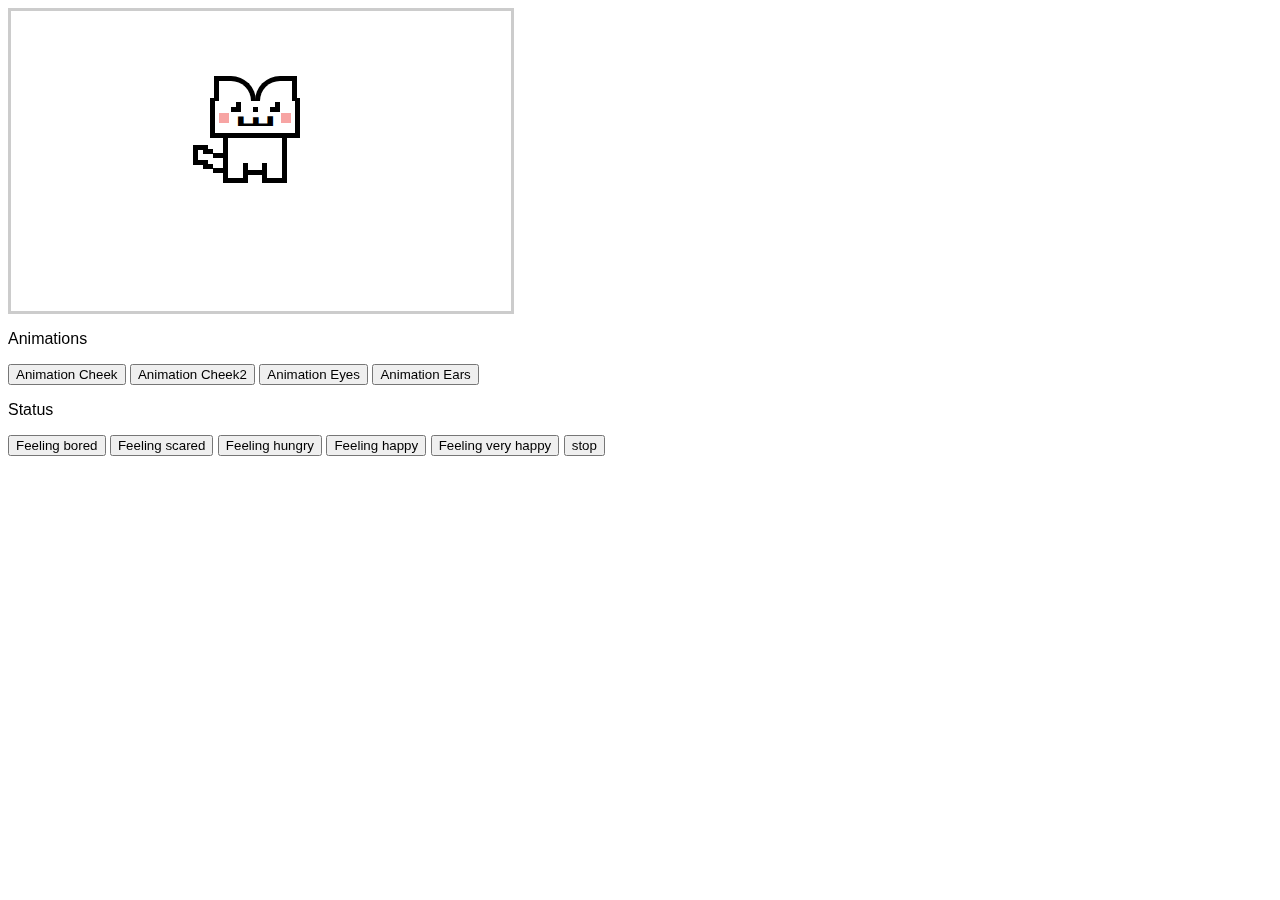
<file: Code/index.html>
<html>
	<head>
		<link type="text/css" rel="stylesheet" href="demo.css" />
		<link type="text/css" rel="stylesheet" href="animate.css" />	
	</head>
	<body>
		<div id="mainContainer">
				<div id="Cat">
					<div id="wholeHead">
						<div class="skin ear"></div>
						<div class="skin ear rightEar"></div>
						<div id="mainHead" class="skin">
							<div class="eye"></div>
							<div class="eye rightEye"></div>
							<div class="nose"></div>
							<div class="cheek"></div>
							<div class="cheek rightCheek"></div>
							<div class="mouth">E</div>
						</div>
					</div>
					<div id="toastBody">
						<!--<div>
							&nbsp;  &nbsp; &nbsp;.&nbsp;&nbsp;.&nbsp; &nbsp; &nbsp;..&nbsp;  &nbsp; &nbsp;.&nbsp;.&nbsp; &nbsp; &nbsp;&nbsp;&nbsp;&nbsp;..&nbsp;  &nbsp; &nbsp;.&nbsp;&nbsp;.
						</div>-->
					</div>
					<div id="wholeTail">
						<div class="tail skin"></div>
						<div class="tail middleTail skin"></div>
						<div class="tail backTail skin"></div>
					</div>
					<div id="paws">
						<div class="leftPaw">
						</div>
						<div class="middle"></div>
						<div class="rightPaw">
						</div>
					</div>
					
				</div>
				
		</div>

		<p>Animations</p>
		
		<input type="button" onclick="$('.cheek').addClass('animated flipInX')" value="Animation Cheek">
		<input type="button" onclick="$('.cheek').addClass('animated rotateIn')" value="Animation Cheek2">
		<input type="button" onclick="$('.eye').addClass('animated swing')" value="Animation Eyes">
		<input type="button" onclick="$('.ear').addClass('animated tada')" value="Animation Ears">

		<p>Status</p>
		<input type="button" onclick="$('.mouth').html('I')" value="Feeling bored">
		<input type="button" onclick="$('.mouth').html('D')" value="Feeling scared">
		<input type="button" onclick="$('.mouth').html('P')" value="Feeling hungry">
		<input type="button" onclick="$('.mouth').html('E')" value="Feeling happy">
		<input type="button" onclick="$('#wholeHead').addClass('veryHappy')" value="Feeling very happy">
		<input type="button" onclick="$('#wholeHead').removeClass('veryHappy')" value="stop">

		<script type="text/javascript" src="jquery-1.10.2.min.js"></script>
	</body>
</html>
</file>
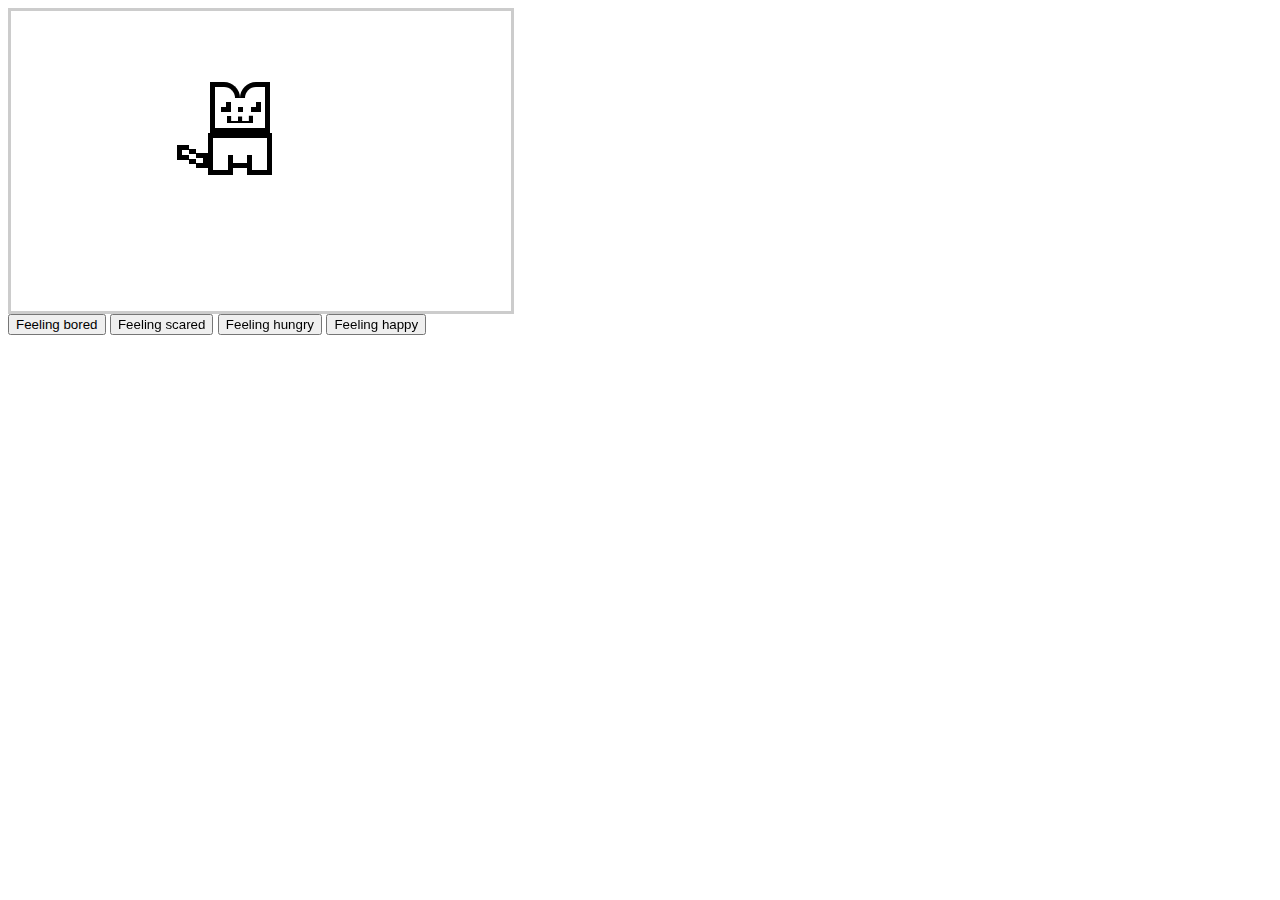
<file: Code/index2.html>
<html>
	<head>
		<link type="text/css" rel="stylesheet" href="demo2.css" />	
		<link type="text/css" rel="stylesheet" href="animate.css" />
	</head>
	<body>
	
			<div id="mainContainer">
				<div id="Cat">
					<div id="wholeHead">
						<div class="skin ear"></div>
						<div class="skin ear rightEar"></div>
						<div id="mainHead" class="skin">
							<div class="eye"></div>
							<div class="eye rightEye"></div>
							<div class="nose"></div>
							<div class="mouth">E</div>
						</div>
					</div>
					<div id="toastBody">
						
					</div>
					<div id="wholeTail">
						<div class="tail skin"></div>
						<div class="tail middleTail skin"></div>
						<div class="tail backTail skin"></div>
					</div>
					<div id="paws">
						<div class="leftPaw">
						</div>
						<div class="middle"></div>
						<div class="rightPaw">
						</div>
					</div>
				</div>
			</div>
			
		<input type="button" onclick="$('.mouth').html('I')" value="Feeling bored">
		<input type="button" onclick="$('.mouth').html('D')" value="Feeling scared">
		<input type="button" onclick="$('.mouth').html('P')" value="Feeling hungry">
		<input type="button" onclick="$('.mouth').html('E')" value="Feeling happy">

		<script type="text/javascript" src="jquery-1.10.2.min.js"></script>
	</body>
</html>
</file>
<file: Code/demo.css>
body {
    color: #fff;
    font-family: Arial;
}

a {
    text-decoration: none;
    color: #aaa;
}

p{
	color: #000;
}
/* -- body -- */

.skin {
    /*background-color: #a7a5aa;]*/
    border: 5px solid #000000;
}

@-moz-keyframes toastBody {
    0% { top: 0; }
    89.99% { top: 0; }
    90% { top: -5px; }
    99.99% { top: -5px; }
    100% { top: 0; }
}

@-webkit-keyframes toastBody {
    0% { top: 0; }
    89.99% { top: 0; }
    90% { top: -5px; }
    99.99% { top: -5px; }
    100% { top: 0; }
}

#toastBody {
    /*background-color: #a7a5aa;*/
	width: 50px;
	height: 25px;
	border: solid #000 5px;
	padding: 2px;
	position:absolute;
    z-index:19;
	left: 73px;
	top: 73;
	border-bottom: none;
    /*-moz-animation: toastBody 0.8s linear 0s infinite;
    -webkit-animation: toastBody 0.8s linear 0s infinite;*/
}

#toastBody > div {
	width:100px;
	height:70px;
	border-radius: 30px;
	background-color: #fc9dff;
	display:block;
	color: #da3eb9;
	font-size: 40px;
	line-height: 10px;
}

/* -- head -- */

@-moz-keyframes wholeHead {
    0% { top: -15px; left: 0;}
    24.99% { top: -15px; left: 0;}
    25% { top: -10px; left: 5px; }
    49.99% { top: -10px; left:5px; }
    50% { top: -5px; left: 0; }
    74.99% { top: -5px; left: 0; }
    75% { top: -10px; left: -5px; }
    99.99% { top: -10px; left: -5px;}
    100% { top: -15px; left: 0;}
}
 
@-webkit-keyframes wholeHead {
    0% { top: -12px; left: 0;}
    24.99% { top: -12px; left: 0;}
    25% { top: -7px; left: 5px; }
    49.99% { top: -7px; left:5px; }
    50% { top: -2px; left: 0; }
    74.99% { top: -2px; left: 0; }
    75% { top: -7px; left: -5px; }
    99.99% { top: -7px; left: -5px;}
    100% { top: -12px; left: 0;}
}

#wholeHead{
    position:absolute;
    top: -12px;
    
}

.veryHappy{
	-moz-animation: wholeHead 0.4s linear 0s infinite;
    -webkit-animation: wholeHead 0.4s linear 0s infinite;
}
#mainHead {
	width: 80px;
	height: 35px;
	background-color: white;
	position:absolute;
	z-index: 20;
	top: 50px;
	left: 60px;
	border-top: none;
}

.ear {
	width:  32px;
    height: 20px;
    position: absolute;
    z-index: 21;
    left: 64px;
    top: 28px;
    border-bottom: none;
    border-top-right-radius: 25px;
}

.rightEar {
    border-top-right-radius: 0;
    border-top-left-radius: 25px;
    left: 105px;
}

.eye {
    width: 5px;
    height:5px;
    background-color: #fff;
    position: absolute;
    top:4px;
    left: 16px;
    z-index: 22;
    border-right: 5px solid #000;
    border-bottom: 5px solid #000;
}

.rightEye {
    left: 55px;
}

.nose {
    width:5px;
    height: 5px;
    background-color:#000;
    position:absolute;
    top:9px;
    left: 38px;
}

.cheek {
    width: 10px;
    height: 10px;
    background-color: #f7a4a3;
    position: absolute;
    top: 15px;
    left: 4px;
}

.rightCheek {
    left: 66px;
}

.mouth {
    position: absolute;
    -moz-transform: scale(2, 0.7) rotate(-90deg);
    -webkit-transform: scale(2, 0.7) rotate(-90deg);
    font-family: Arial;
    font-size: 25px;
    font-weight: bold;
    top:9px;
    left:33px;
    color: #000;
}

/* -- tail -- */

@-moz-keyframes midTail {
    0% { top: 52px;}
    24.99% { top: 52px; }
    25% { top: 56px;}
    49.99% { top: 56px;}
    50% { top: 60px;}
    74.99% { top: 60px;}
    75% { top: 56px;}
    99.99% { top: 56px;}
    100% { top: 52px;}
}

@-webkit-keyframes midTail {
    0% { top: 52px;}
    24.99% { top: 52px; }
    25% { top: 56px;}
    49.99% { top: 56px;}
    50% { top: 60px;}
    74.99% { top: 60px;}
    75% { top: 56px;}
    99.99% { top: 56px;}
    100% { top: 52px;}
}

@-moz-keyframes backTail {
    0% { top: 48px;}
    12.49% { top: 48px; }
    12.50% { top: 52px;}
    24.99% { top: 52px;}
    25% { top: 56px;}
    37.49% { top: 56px;}
    37.5% { top: 60px; }
    49.99% { top: 60px; }
    50% { top: 64px; }
    62.49% { top: 64px; }
    62.5% { top: 60px; }
    74.99% { top: 60px; }
    75% { top: 56px;}
    87.49% { top: 56px;}
    87.5% { top: 52px;}
    99.99% { top: 52px;}
    100% { top: 48px;}
}

@-webkit-keyframes backTail {
    0% { top: 48px;}
    12.49% { top: 48px; }
    12.50% { top: 52px;}
    24.99% { top: 52px;}
    25% { top: 56px;}
    37.49% { top: 56px;}
    37.5% { top: 60px; }
    49.99% { top: 60px; }
    50% { top: 64px; }
    62.49% { top: 64px; }
    62.5% { top: 60px; }
    74.99% { top: 60px; }
    75% { top: 56px;}
    87.49% { top: 56px;}
    87.5% { top: 52px;}
    99.99% { top: 52px;}
    100% { top: 48px;}
}

#wholeTail {
    position:absolute;
	top: 37;
	left: 78;
}

.tail {
    width: 10px;
    height: 10px;
    position: absolute;
    left: -15px;
    top: 56px;
    z-index: 18;	
	border-left: none;
}

.middleTail {
    left: -25px;
    z-index:19;
    border-right: none;
	border-left: none;
    top: 52px;
    -moz-animation: midTail 0.8s linear 0s infinite;
    -webkit-animation: midTail 0.8s linear 0s infinite;
}

.backTail {
    left: -35px;
    z-index:19;
    border-right: none;
	border-left: solid 5px #000;
    top: 48px;
    -moz-animation: backTail 0.8s linear 0s infinite;
    -webkit-animation: backTail 0.8s linear 0s infinite;
}

/* -- legs -- */
@-moz-keyframes letsDanceBeeAch {
    0% { top: 0px; left: 0;}
    24.99% { top: 0px; left: 0;}
    25% { top: 5px; left: 5px; }
    49.99% { top: 5px; left:5px; }
    50% { top: 10px; left: 0; }
    74.99% { top: 10px; left: 0; }
    75% { top: 5px; left: -5px; }
    99.99% { top: 5px; left: -5px;}
    100% { top: 0px; left: 0;}
}

@-webkit-keyframes letsDanceBeeAch {
    0% { top: 0px; left: 0;}
    24.99% { top: 0px; left: 0;}
    25% { top: 5px; left: 5px; }
    49.99% { top: 5px; left:5px; }
    50% { top: 10px; left: 0; }
    74.99% { top: 10px; left: 0; }
    75% { top: 5px; left: -5px; }
    99.99% { top: 5px; left: -5px;}
    100% { top: 0px; left: 0;}
}

#allYourLegAreBelongToUs {
    position: absolute;
    top: 10px;
    /*-moz-animation: letsDanceBeeAch 0.2s linear 0s infinite;
    -webkit-animation: letsDanceBeeAch 0.2s linear 0s infinite;*/
}
.leg {
    width:10px;
    height:20px;
    position:absolute;
    z-index: 18;
    top: 64px;
    left:5px;
}

.back {
    -moz-transform: rotate(40deg);
    -webkit-transform: rotate(40deg);
}

.leftBack {
    left: 35px;
}

.front {
    -moz-transform: rotate(-40deg);
    -webkit-transform: rotate(-40deg);
    left:100px;
}

.leftFront {
    left: 70px;
}

.leftPaw, .rightPaw{
	/*background-color: #a7a5aa;*/
	border: solid #000 5px;
	width: 15px;
	height: 15px;
	position: absolute;
	z-index: 100;
	top: 103;
	border-top: none;
}

.leftPaw{
	left: 73;
}
.rightPaw{
	left: 112;
}
.middle{
	background: #000;
	width: 20px;
	height: 5px;
	position: absolute;
	top: 110;
	left: 94;
	z-index: 101;
}

#Cat {
    position:absolute;
    left:150px;
    top: 60px;
}

#mainContainer {
    /*position:absolute;*/
    width:500px;
    height:300px;
    border: solid #ccc 3px;
    overflow:hidden;

}

#description {
    position: absolute;
    top: 370px;
}
</file>
<file: Code/demo2.css>
body {
    color: #fff;
    font-family: Arial;
}

a {
    text-decoration: none;
    color: #aaa;
}
/* -- body -- */

.skin {
    /*background-color: #a7a5aa;]*/
    border: 5px solid #000000;
}

@-moz-keyframes toastBody {
    0% { top: 0; }
    89.99% { top: 0; }
    90% { top: -5px; }
    99.99% { top: -5px; }
    100% { top: 0; }
}

@-webkit-keyframes toastBody {
    0% { top: 0; }
    89.99% { top: 0; }
    90% { top: -5px; }
    99.99% { top: -5px; }
    100% { top: 0; }
}

#toastBody {
    /*background-color: #a7a5aa;*/
	width: 50px;
	height: 15px;
	border: solid #000 5px;
	padding: 2px;
	position:absolute;
    z-index:19;
	left: 58px;
	top: 73;
	border-bottom: none;
    /*-moz-animation: toastBody 0.8s linear 0s infinite;
    -webkit-animation: toastBody 0.8s linear 0s infinite;*/
}

#toastBody > div {
	width:100px;
	height:70px;
	border-radius: 30px;
	background-color: #fc9dff;
	display:block;
	color: #da3eb9;
	font-size: 40px;
	line-height: 10px;
}

/* -- head -- */

@-moz-keyframes wholeHead {
    0% { top: -15px; left: 0;}
    24.99% { top: -15px; left: 0;}
    25% { top: -10px; left: 5px; }
    49.99% { top: -10px; left:5px; }
    50% { top: -5px; left: 0; }
    74.99% { top: -5px; left: 0; }
    75% { top: -10px; left: -5px; }
    99.99% { top: -10px; left: -5px;}
    100% { top: -15px; left: 0;}
}
 
@-webkit-keyframes wholeHead {
    0% { top: -15px; left: 0;}
    24.99% { top: -15px; left: 0;}
    25% { top: -10px; left: 5px; }
    49.99% { top: -10px; left:5px; }
    50% { top: -5px; left: 0; }
    74.99% { top: -5px; left: 0; }
    75% { top: -10px; left: -5px; }
    99.99% { top: -10px; left: -5px;}
    100% { top: -15px; left: 0;}
}

#wholeHead{
    position:absolute;
    top: -15px;
    /*-moz-animation: wholeHead 0.4s linear 0s infinite;
    -webkit-animation: wholeHead 0.4s linear 0s infinite;*/
}
#mainHead {
	width: 50px;
	height: 30px;
	/*border-bottom-right-radius: 15px;
	border-bottom-left-radius: 15px;*/
	position:absolute;
	z-index: 20;
	top: 53px;
	left: 60px;
	border-top: none;
}

.ear {
	width: 20px;
    height: 11px;
    position: absolute;
    z-index: 21;
    left: 60px;
    top: 37px;
    border-bottom: none;
    border-top-right-radius: 25px;
}

.rightEar {
    border-top-right-radius: 0;
    border-top-left-radius: 25px;
    left: 90px;
}

.eye {
    width: 5px;
    height:5px;
    background-color: #fff;
    position: absolute;
    top:4px;
    left: 6px;
    z-index: 22;
    border-right: 5px solid #000;
    border-bottom: 5px solid #000;
}

.rightEye {
    left: 36px;
}

.nose {
    width:5px;
    height: 5px;
    background-color:#000;
    position:absolute;
    top:9px;
    left: 23px;
}

.mouth {
    position: absolute;
    -moz-transform: scale(2, 0.7) rotate(-90deg);
    -webkit-transform: scale(2, 0.7) rotate(-90deg);
    font-family: Arial;
    font-size: 18px;
    font-weight: bold;
    top:11px;
    left:21px;
    color: #000;
}

/* -- tail -- */

@-moz-keyframes midTail {
    0% { top: 52px;}
    24.99% { top: 52px; }
    25% { top: 56px;}
    49.99% { top: 56px;}
    50% { top: 60px;}
    74.99% { top: 60px;}
    75% { top: 56px;}
    99.99% { top: 56px;}
    100% { top: 52px;}
}

@-webkit-keyframes midTail {
    0% { top: 52px;}
    24.99% { top: 52px; }
    25% { top: 56px;}
    49.99% { top: 56px;}
    50% { top: 60px;}
    74.99% { top: 60px;}
    75% { top: 56px;}
    99.99% { top: 56px;}
    100% { top: 52px;}
}

@-moz-keyframes backTail {
    0% { top: 48px;}
    12.49% { top: 48px; }
    12.50% { top: 52px;}
    24.99% { top: 52px;}
    25% { top: 56px;}
    37.49% { top: 56px;}
    37.5% { top: 60px; }
    49.99% { top: 60px; }
    50% { top: 64px; }
    62.49% { top: 64px; }
    62.5% { top: 60px; }
    74.99% { top: 60px; }
    75% { top: 56px;}
    87.49% { top: 56px;}
    87.5% { top: 52px;}
    99.99% { top: 52px;}
    100% { top: 48px;}
}

@-webkit-keyframes backTail {
    0% { top: 48px;}
    12.49% { top: 48px; }
    12.50% { top: 52px;}
    24.99% { top: 52px;}
    25% { top: 56px;}
    37.49% { top: 56px;}
    37.5% { top: 60px; }
    49.99% { top: 60px; }
    50% { top: 64px; }
    62.49% { top: 64px; }
    62.5% { top: 60px; }
    74.99% { top: 60px; }
    75% { top: 56px;}
    87.49% { top: 56px;}
    87.5% { top: 52px;}
    99.99% { top: 52px;}
    100% { top: 48px;}
}

#wholeTail {
    position:absolute;
	top: 37;
	left: 73;
}

.tail {
    width: 7px;
    height: 5px;
    position: absolute;
    left: -27px;
    top: 56px;
    z-index: 18;	
	border-left: none;
}

.middleTail {
    left: -34px;
    z-index:19;
    border-right: none;
	border-left: none;
    top: 52px;
    -moz-animation: midTail 0.8s linear 0s infinite;
    -webkit-animation: midTail 0.8s linear 0s infinite;
}

.backTail {
    left: -46px;
    z-index:19;
    border-right: none;
	border-left: solid 5px #000;
    top: 48px;
    -moz-animation: backTail 0.8s linear 0s infinite;
    -webkit-animation: backTail 0.8s linear 0s infinite;
}

/* -- legs -- */
@-moz-keyframes letsDanceBeeAch {
    0% { top: 0px; left: 0;}
    24.99% { top: 0px; left: 0;}
    25% { top: 5px; left: 5px; }
    49.99% { top: 5px; left:5px; }
    50% { top: 10px; left: 0; }
    74.99% { top: 10px; left: 0; }
    75% { top: 5px; left: -5px; }
    99.99% { top: 5px; left: -5px;}
    100% { top: 0px; left: 0;}
}

@-webkit-keyframes letsDanceBeeAch {
    0% { top: 0px; left: 0;}
    24.99% { top: 0px; left: 0;}
    25% { top: 5px; left: 5px; }
    49.99% { top: 5px; left:5px; }
    50% { top: 10px; left: 0; }
    74.99% { top: 10px; left: 0; }
    75% { top: 5px; left: -5px; }
    99.99% { top: 5px; left: -5px;}
    100% { top: 0px; left: 0;}
}

#allYourLegAreBelongToUs {
    position: absolute;
    top: 10px;
    /*-moz-animation: letsDanceBeeAch 0.2s linear 0s infinite;
    -webkit-animation: letsDanceBeeAch 0.2s linear 0s infinite;*/
}
.leg {
    width:10px;
    height:20px;
    position:absolute;
    z-index: 18;
    top: 64px;
    left:5px;
}

.back {
    -moz-transform: rotate(40deg);
    -webkit-transform: rotate(40deg);
}

.leftBack {
    left: 35px;
}

.front {
    -moz-transform: rotate(-40deg);
    -webkit-transform: rotate(-40deg);
    left:100px;
}

.leftFront {
    left: 70px;
}

.leftPaw, .rightPaw{
	/*background-color: #a7a5aa;*/
	border: solid #000 5px;
	width: 15px;
	height: 15px;
	position: absolute;
	z-index: 100;
	top: 95;
	border-top: none;
}

.leftPaw{
	left: 58;
}
.rightPaw{
	left: 97;
}
.middle{
	background: #000;
	width: 20px;
	height: 5px;
	position: absolute;
	top: 103;
	left: 82;
	z-index: 101;
}

#Cat {
    position:absolute;
    left:150px;
    top: 60px;
}

#mainContainer {
    width:500px;
    height:300px;
    border: solid #ccc 3px;
    overflow:hidden;
}

#description {
    position: absolute;
    top: 370px;
}
</file>
